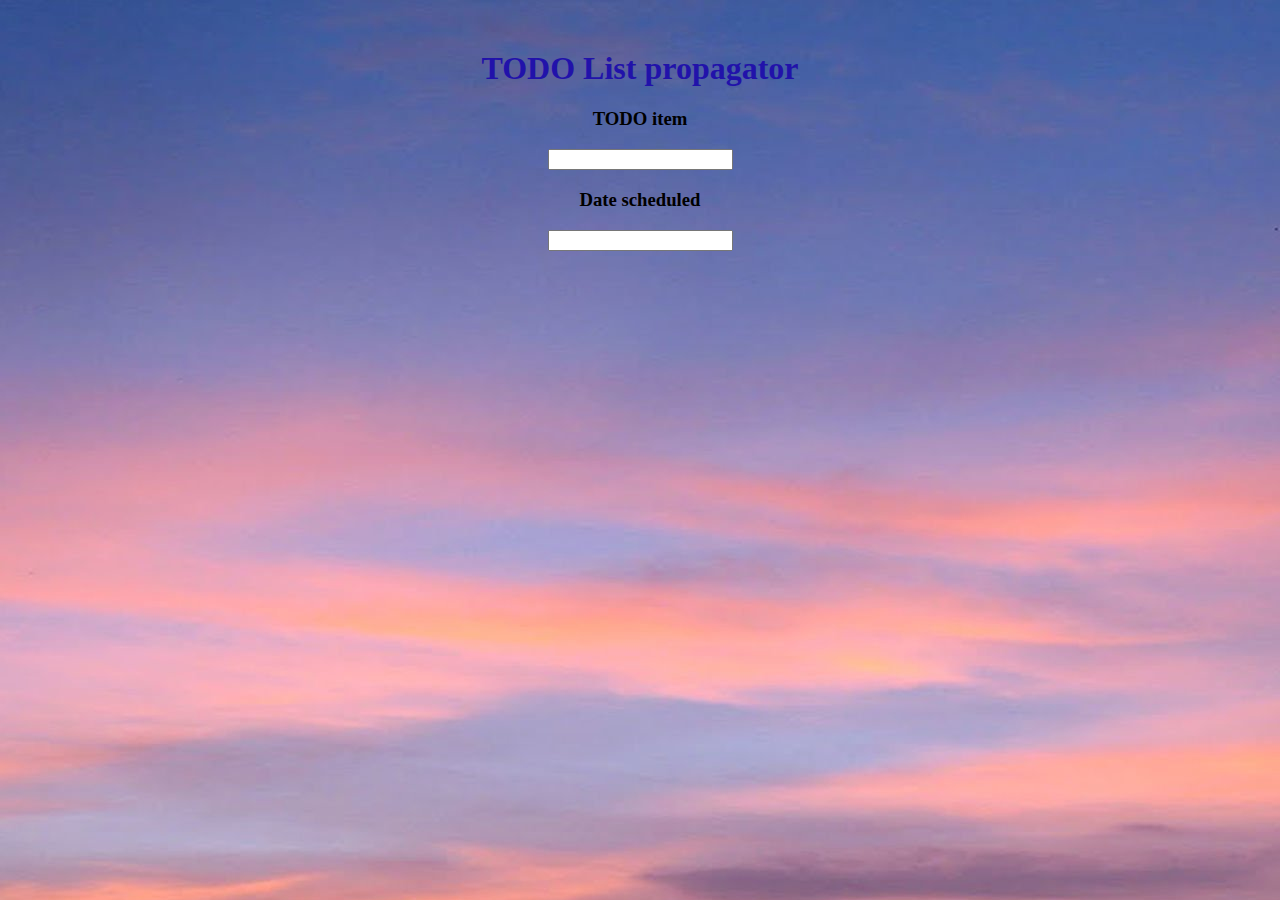
<file: templates/index.html>
<!DOCTYPE html>
<html lang="en">
    <head>
        <link rel="stylesheet" href="../static/style.css">
    <h1> TODO List propagator</h1>
    </head>
    <body>
    <div>
        <form action="/submit" method="POST">
            <div class="form-type">
                <h3> TODO item</h3>
                <input type="text" name="todo_item">
            </div>
            <div class="form-type">
                <h3> Date scheduled</h3>
                <input type="text" name="scheduled_date">
            </div>
        
        
        </form>
    </div>
    </body>
</html>
</file>
<file: static/style.css>
h1 {
    color:rgb(33, 18, 170);
    text-align: center;
}
body {
    background-image: url("pretty.jpg");
    background-color: #cccccc;
    font-family: "Times New Roman", Times, serif;
    margin:50px 0; 
    padding:0;
    text-align:center;
   }
</file>
